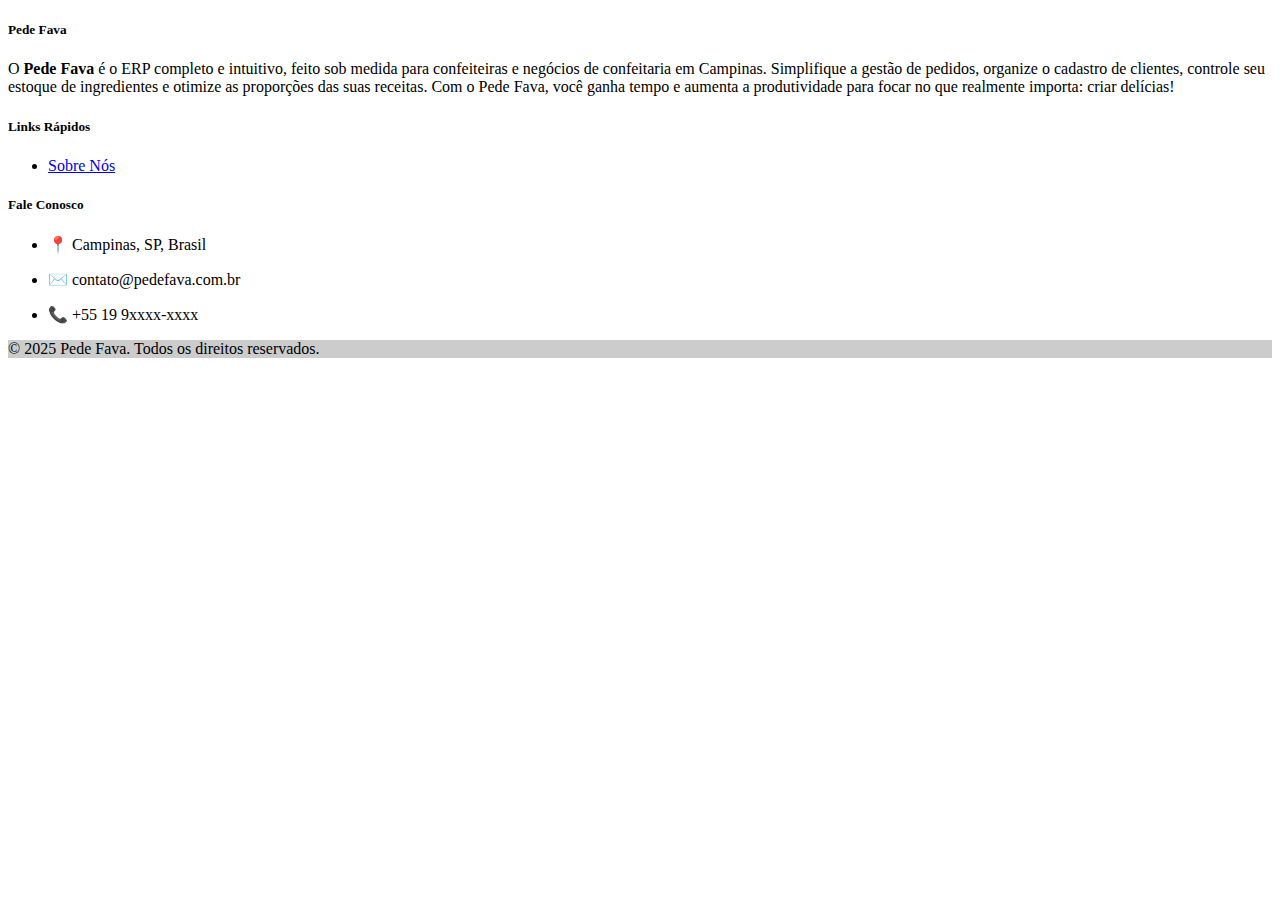
<file: public/components/footer.html>
<!DOCTYPE html>
<html lang="pt-br">
  <head>
    <meta charset="UTF-8" />
    <meta name="viewport" content="width=device-width, initial-scale=1.0" />
    <title>Document</title>
  </head>
  <body>
    <footer class="bg-dark text-light text-center text-lg-start mt-auto py-4">
      <div class="container p-4">
        <div class="row">
          <div class="col-lg-6 col-md-12 mb-4 mb-md-0">
            <h5 class="text-uppercase mb-3">Pede Fava</h5>
            <p>
              O <strong>Pede Fava</strong> é o ERP completo e intuitivo, feito
              sob medida para confeiteiras e negócios de confeitaria em
              Campinas. Simplifique a gestão de pedidos, organize o cadastro de
              clientes, controle seu estoque de ingredientes e otimize as
              proporções das suas receitas. Com o Pede Fava, você ganha tempo e
              aumenta a produtividade para focar no que realmente importa: criar
              delícias!
            </p>
          </div>

          <div class="col-lg-3 col-md-6 mb-4 mb-md-0">
            <h5 class="text-uppercase mb-3">Links Rápidos</h5>
            <ul class="list-unstyled mb-0">
              <li>
                <a
                  href="../pages/sobre-nos.html"
                  class="text-light text-decoration-none"
                  >Sobre Nós</a
                >
              </li>
            </ul>
          </div>

          <div class="col-lg-3 col-md-6 mb-4 mb-md-0">
            <h5 class="text-uppercase mb-3">Fale Conosco</h5>
            <ul class="list-unstyled mb-0">
              <li>
                <p>📍 Campinas, SP, Brasil</p>
              </li>
              <li>
                <p>✉️ contato@pedefava.com.br</p>
              </li>
              <li>
                <p>📞 +55 19 9xxxx-xxxx</p>
              </li>
            </ul>
          </div>
        </div>
      </div>

      <div class="text-center p-3" style="background-color: rgba(0, 0, 0, 0.2)">
        © 2025 Pede Fava. Todos os direitos reservados.
      </div>
    </footer>
  </body>
</html>
</file>
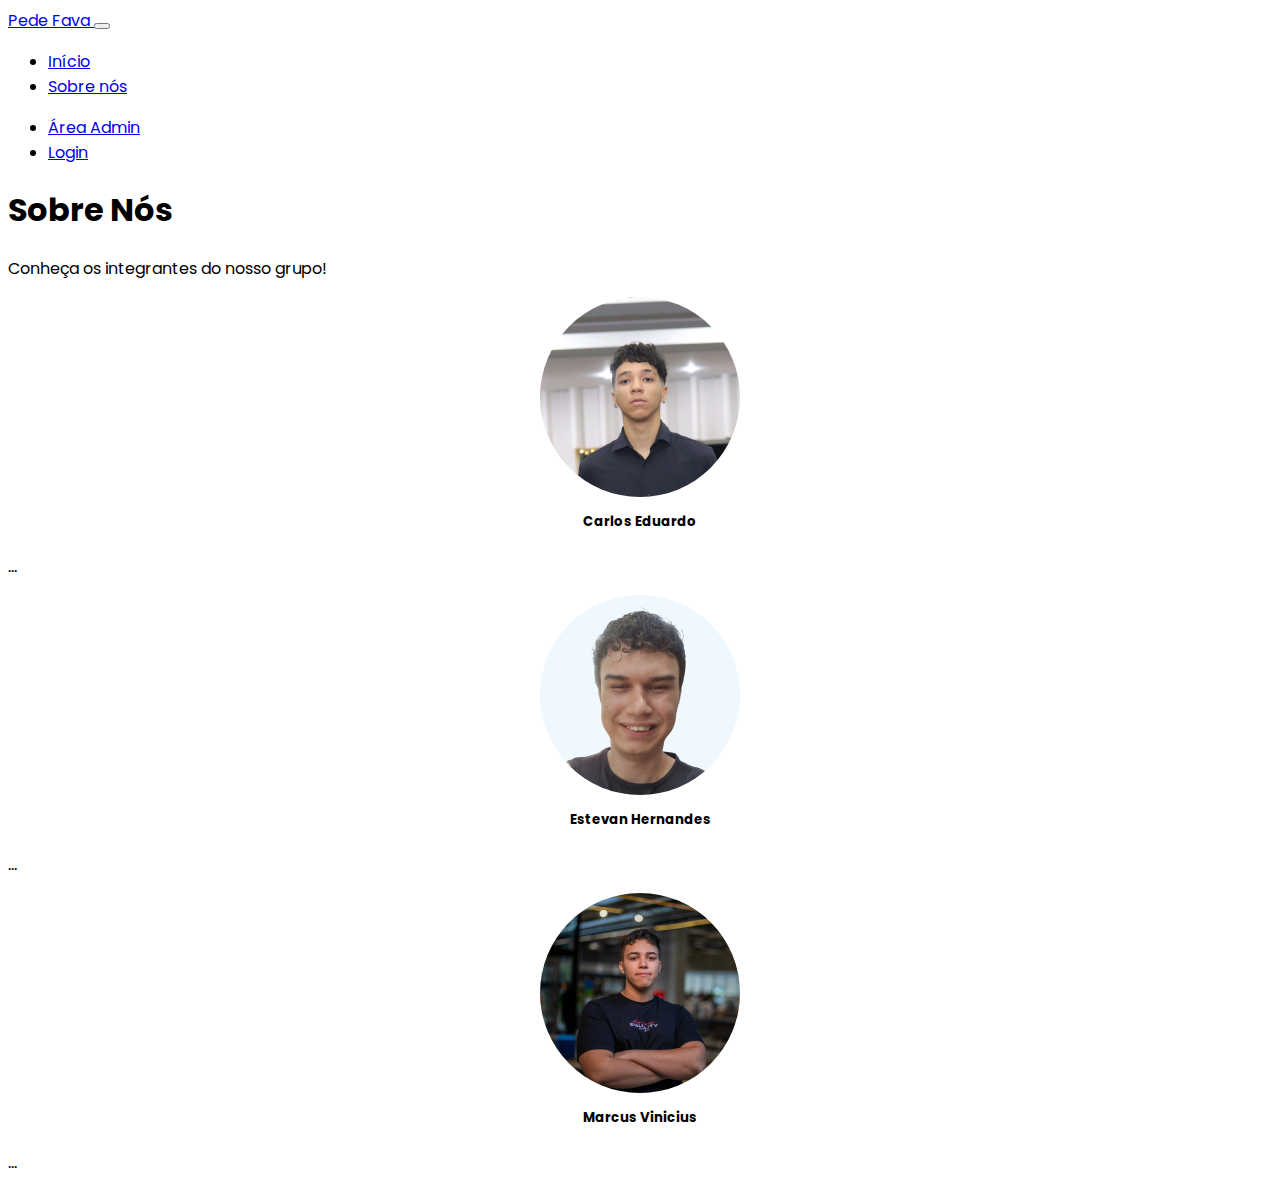
<file: public/pages/sobre-nos.html>
<!DOCTYPE html>
<html lang="en">
  <head>
    <meta charset="UTF-8" />
    <meta name="viewport" content="width=device-width, initial-scale=1.0" />
    <title>PedeFava - Sobre nós</title>

    <!-- Meus imports-->
    <link rel="stylesheet" href="../styles/global.css" />

    <!-- Bootstrap-->
    <link
      href="https://cdn.jsdelivr.net/npm/bootstrap@5.3.6/dist/css/bootstrap.min.css"
      rel="stylesheet"
      integrity="sha384-4Q6Gf2aSP4eDXB8Miphtr37CMZZQ5oXLH2yaXMJ2w8e2ZtHTl7GptT4jmndRuHDT"
      crossorigin="anonymous"
    />

    <style>
      .card-round {
        border-radius: 50%;
        overflow: hidden;
        width: 200px;
        height: 200px;
        margin: auto;
      }
      .card-img-top {
        width: 100%;
        height: 100%;
        object-fit: cover;
      }
      .card-title {
        margin-top: 15px;
        text-align: center;
      }
      .card-container {
        text-align: center;
        margin-top: 50px;
      }
    </style>
  </head>
  <body>
    <header id="header"></header>
    <div class="container text-center mt-5">
      <h1>Sobre Nós</h1>
      <p class="lead">Conheça os integrantes do nosso grupo!</p>

      <div class="row justify-content-center mt-5">
        <div class="col-md-4 mb-4">
          <div class="card-round">
            <img
              src="../images/integrantes/carlos.jpeg"
              class="card-img-top"
              alt="Carlos Eduardo Alves"
            />
          </div>
          <h5 class="card-title">Carlos Eduardo</h5>
          <p>...</p>
        </div>

        <div class="col-md-4 mb-4">
          <div class="card-round">
            <img
              src="../images/integrantes/estevan.jpeg"
              class="card-img-top"
              alt="Estevan Hernandes"
            />
          </div>
          <h5 class="card-title">Estevan Hernandes</h5>
          <p>...</p>
        </div>

        <div class="col-md-4 mb-4">
          <div class="card-round">
            <img
              src="../images/integrantes/marcus.jpeg"
              class="card-img-top"
              alt="Marcus Vinicius"
            />
          </div>
          <h5 class="card-title">Marcus Vinicius</h5>
          <p>...</p>
        </div>
      </div>
    </div>

    <script src="../scripts/components.js"></script>
    <!-- Bootstrap-->
    <script
      src="https://cdn.jsdelivr.net/npm/bootstrap@5.3.6/dist/js/bootstrap.bundle.min.js"
      integrity="sha384-j1CDi7MgGQ12Z7Qab0qlWQ/Qqz24Gc6BM0thvEMVjHnfYGF0rmFCozFSxQBxwHKO"
      crossorigin="anonymous"
    ></script>
  </body>
</html>
</file>
<file: public/styles/global.css>
@font-face {
  font-family: "Poppins";
  src: url("../fonts/Poppins-Light.ttf") format("truetype");
  font-weight: 300;
  font-style: normal;
}

@font-face {
  font-family: "Poppins";
  src: url("../fonts/Poppins-Regular.ttf") format("truetype");
  font-weight: 400;
  font-style: normal;
}

@font-face {
  font-family: "Poppins";
  src: url("../fonts/Poppins-Medium.ttf") format("truetype");
  font-weight: 500;
  font-style: normal;
}

@font-face {
  font-family: "Poppins";
  src: url("../fonts/Poppins-Bold.ttf") format("truetype");
  font-weight: 700;
  font-style: normal;
}

* {
  font-family: "Poppins";
}
</file>
